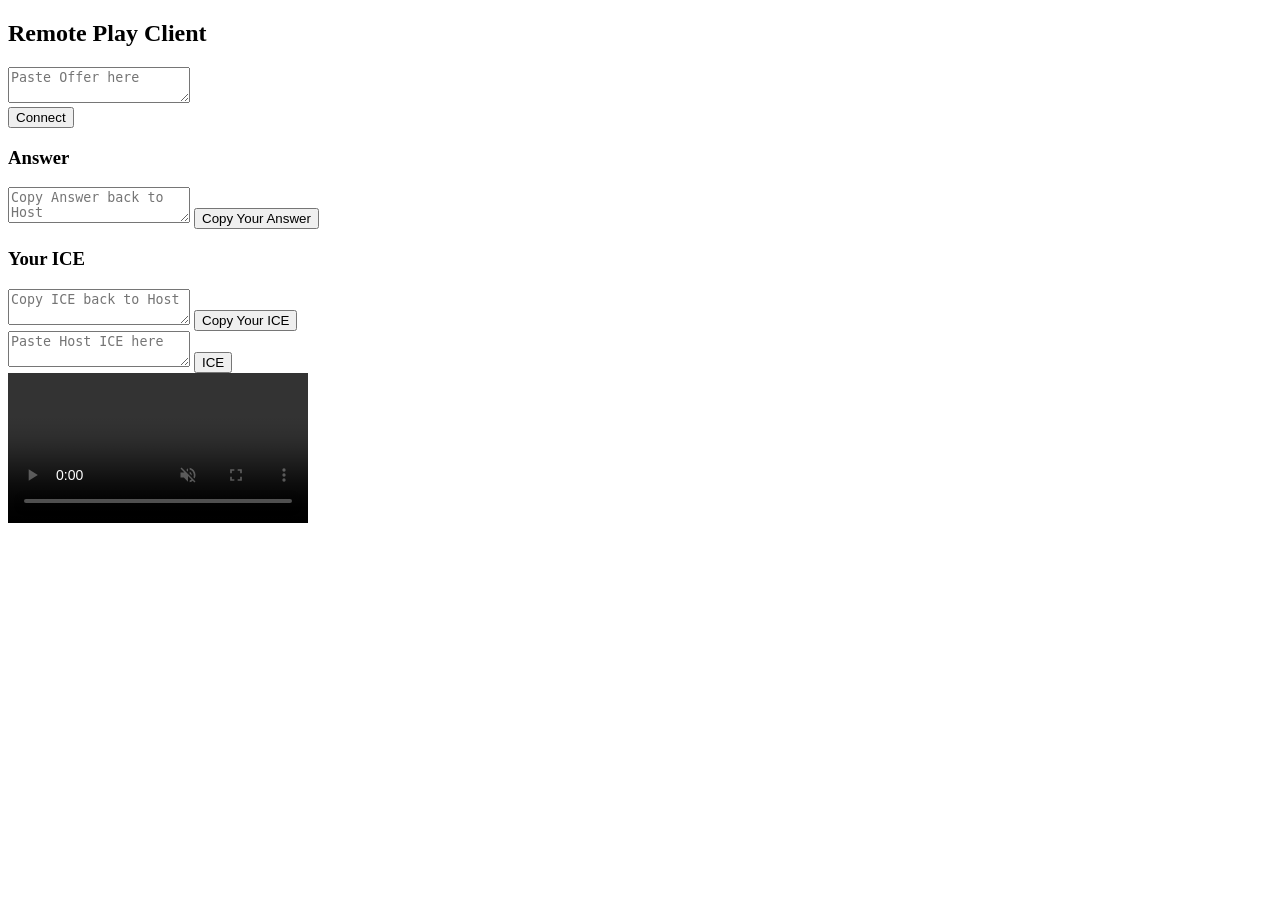
<file: client/src/html/index.html>
<!DOCTYPE html>
<html>

<head>
    <meta charset="utf-8">
    <link rel="stylesheet" href="../style/style.css">
    <title>Remote Play Client</title>
</head>

<body>
    <h2>Remote Play Client</h2>
    <textarea id="offer" placeholder="Paste Offer here"></textarea>
    <br>
    <button onclick="connect()">Connect</button>

    <h3>Answer</h3>
    <textarea id="answer" placeholder="Copy Answer back to Host" readonly></textarea>
    <button onclick="copyAnswer()">Copy Your Answer</button>
    <br>

    <h3>Your ICE</h3>
    <textarea id="ice" placeholder="Copy ICE back to Host" readonly></textarea>
    <button onclick="copyIceCandidate()">Copy Your ICE</button>
    <br>

    <textarea id="host" placeholder="Paste Host ICE here"></textarea>
    <button onclick="onHostIce()">ICE</button>
    <br>

    <video id="video" autoplay playsinline muted controls></video>

    <script src="../js/client.js"></script>
</body>

</html>
</file>
<file: client/src/style/style.css>
.streaming {
    position: absolute;
    top: 0;
    width: 100%;
    height: 100%;
    background: #FFF;
    z-index: 999999999;
}
</file>
